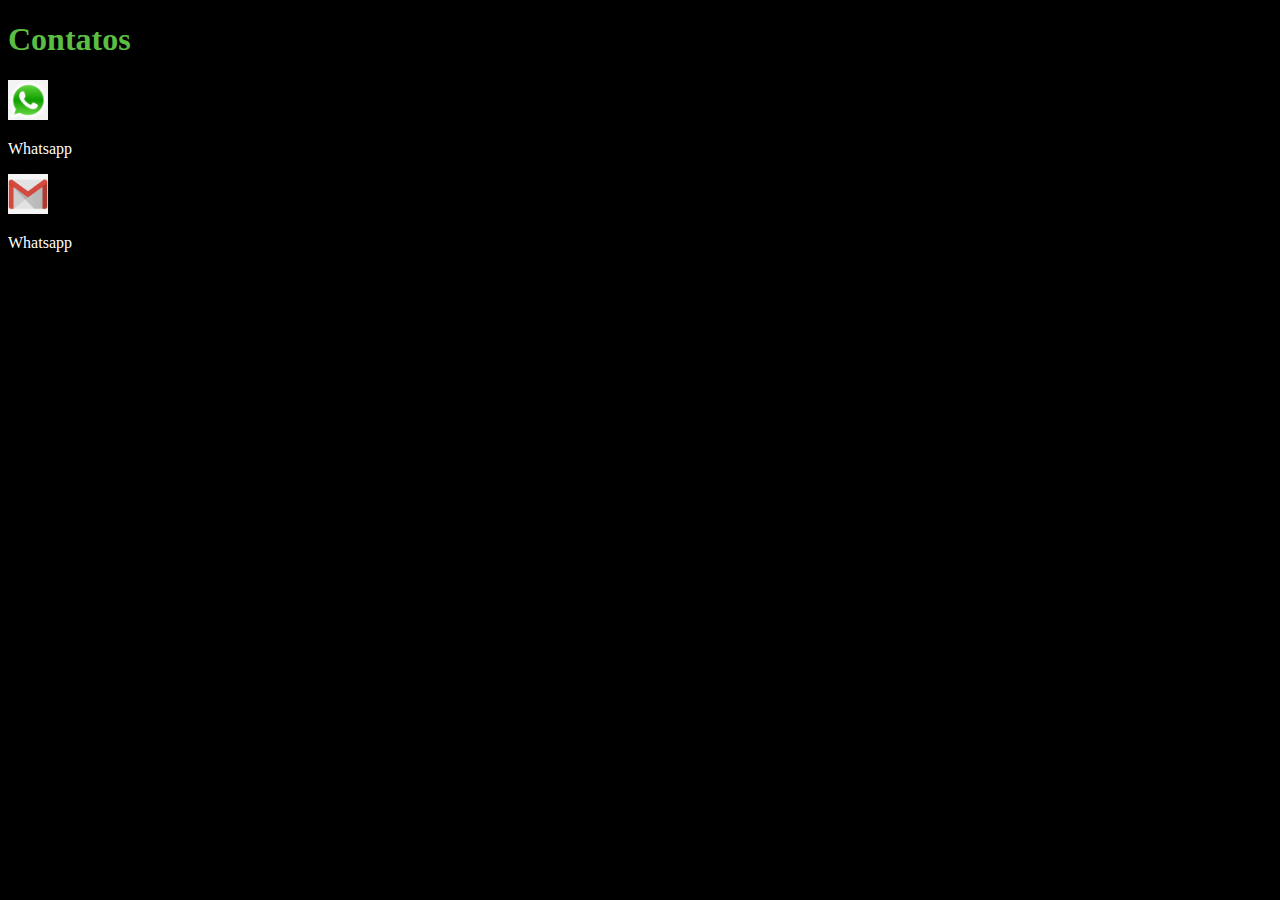
<file: Contato.html>
<!DOCTYPE html>
<html lang="pt-br">
<head>
    <meta charset="UTF-8">
    <meta http-equiv="X-UA-Compatible" content="IE=edge">
    <meta name="viewport" content="width=device-width, initial-scale=1.0">
    <title>Contato</title> <link rel="stylesheet" href="estilos.css">
</head>
<body>
    <h1>Contatos</h1>
    <div class="ddd">
        <a href="https://api.whatsapp.com/send?phone=5519991222806&text=Ola" target="_blank" rel="noopener norerrefer"><img src="imagens/zap.jpg"></a>
        <p>Whatsapp</p>
        <a href="mailto:matheushenryck84@gmail.com" target="_blank" rel="noopener norerrefer"><img src="imagens/email.jpg"></a>
        <p>Whatsapp</p>
    </div>
</body>
</html>
</file>
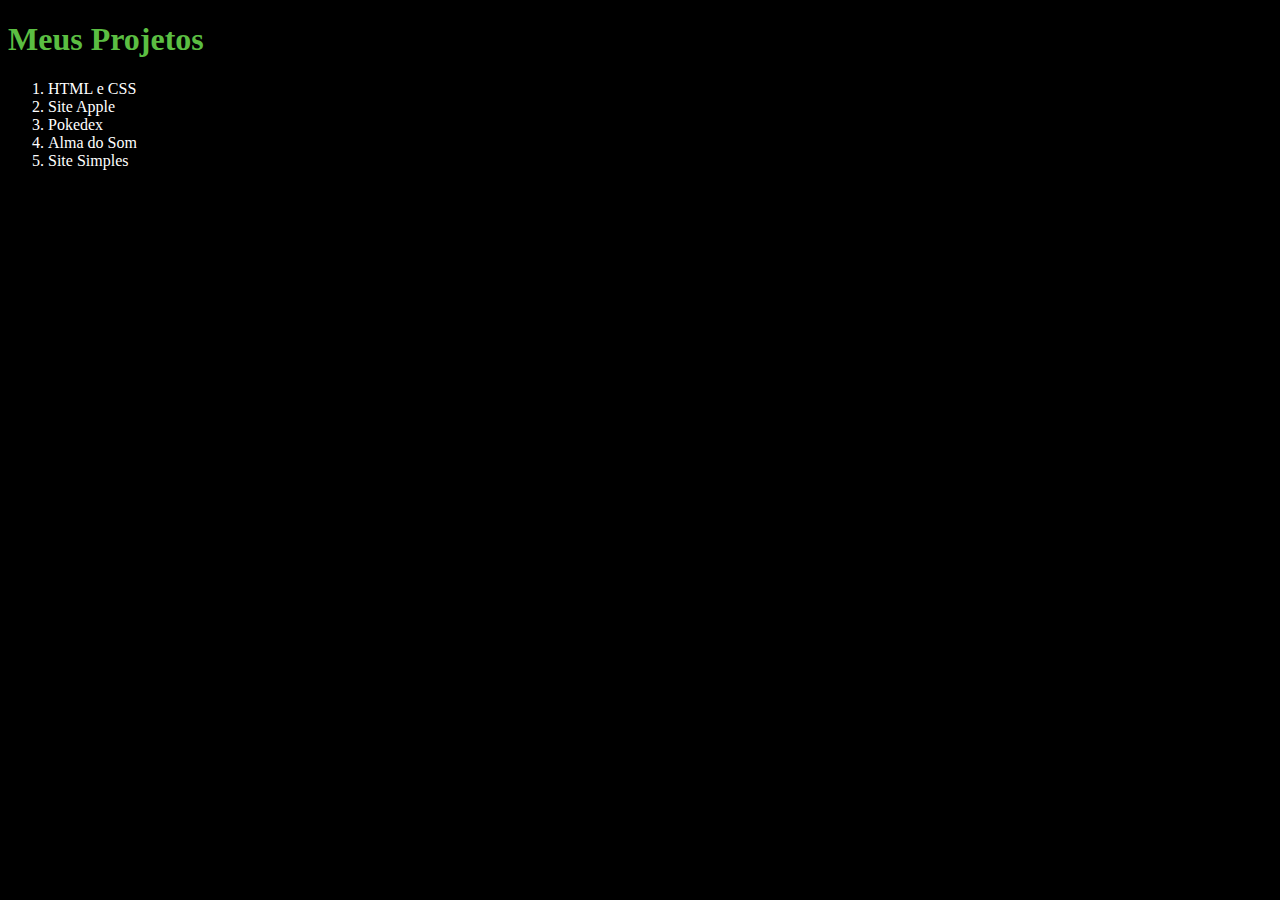
<file: Projetos.html>
<!DOCTYPE html>
<html lang="pt-br">

<head>
    <meta charset="UTF-8">
    <meta http-equiv="X-UA-Compatible" content="IE=edge">
    <meta name="viewport" content="width=device-width, initial-scale=1.0">
    <title>Projetros</title>
    <link rel="stylesheet" href="estilos.css">
</head>

<body>
    <div>
        <h1>Meus Projetos</h1>
        <ol class="lista">
            <li> 
                <a href="https://github.com/wandavision-collab/HTML-e-CSS">HTML e CSS</a>
            </li>
            <li> 
                <a href="https://github.com/wandavision-collab/site-Apple">Site Apple</a>
            </li>
            <li>
                <a href="https://github.com/wandavision-collab/pokedex">Pokedex</a>
            </li>
            <li>
                <a href="https://github.com/wandavision-collab/Alma-do-som">Alma do Som</a>
            </li>
            <li>
                <a href="https://github.com/wandavision-collab/Criar-um-Site-Simples">Site Simples</a>
            </li>
        </ol>
    </div>
</body>

</html>
</file>
<file: estilos.css>
body{
    color: white;
    background-color: black;
}

UL{
    display: flex;
    justify-content: space-between;
    list-style: none;
    align-items: center;
    padding: 16px;
    font-family: Arial, Helvetica, sans-serif;
}

a{
    color: white;
    text-decoration: none;
}

header img{
    width: 150px;
    height: 150px;
    border-radius: 50%;
    border: 5px solid #5bbe42;
}

.center{
    text-align: center;
}

h1{
    color: #5bbe42;
}

footer img{
    width: 80px;
    height: 50px;
}

footer{
    display: flex;
    justify-content: center;
}

footer a{
    margin: 20px;
    text-align: center;
}

footer p{
    margin-top: 2px;
}

.container{
    padding: 0px 50px;
}

nav a:hover{
    color: #5bbe42
    ;
}

/* FIM */

/* COMEÇO CONTATO */

.ddd img{
    width: 40px;
    height: 40px;
}

/* FIM CONTATO */

/* COMEÇO PROJETOS */
</file>
